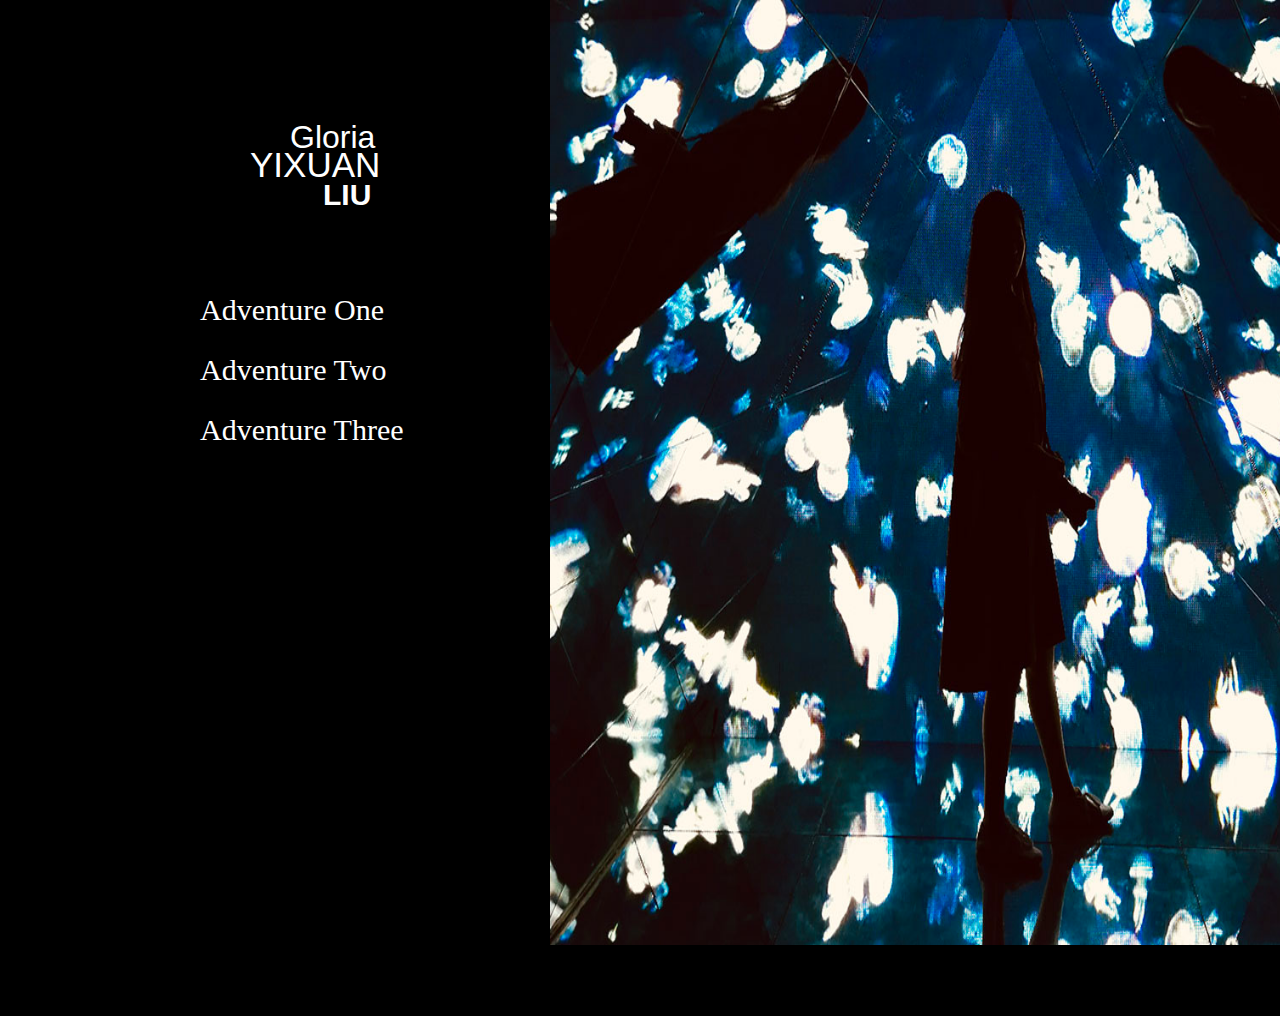
<file: main/index.html>
<!DOCTYPE html>
<html>
<head>
	<title> Drawing on the Web-Final</title>

	<link rel="stylesheet" type="text/css" href="index.css">


</head>
<body>
	<header>

	</header>

	<div class="left_bar">
		<div id ="assignment">
			<ul>
				<a href="WebGL/webgl.html" id="assignment1">
					Adventure One
				</a> <br>
				<a href="outline/index.html" id = 'assignment2'>
					Adventure Two
				</a><br>
				<a href="page3.html" id="assignment3">
					Adventure Three
				</a><br>

			</ul>

		</div>
			

	</div>


	<div class = "bg">

		<img src="3.jpg">
		

		<div id='ad1' class='hidden'>
			<p style="position: absolute; left: 100px; font-size: 27px;font-weight: lighter;">
				<br><br><br><br><br>
				🐟 This adventure is based on the tide API in Shanghai.🎣
			</p>
			
		</div>



		<div id='ad2' class='hidden'>
			<p style="position: absolute; left: 100px; font-size: 27px;font-weight: lighter;">
				<br><br><br><br><br>
				🌊This is a photography portfolio page will tell stories of the sea in my homwtown. <br>The movement of each photo reflects the live-time tide value <br>of my city.🌊
			</p>
			
		</div>

		<div id = 'ad3' class='hidden'>

			<p style="position: absolute; left: 100px; font-size: 27px;font-weight: lighter;">
				<br><br><br><br><br>
				🐳This is an interactive project about whale and the marine pollution <br>that I have done before. 🐳

			</p>
			
		</div>


	</div>

	<div class="main">

		<div class = "name">
			<h1 style="font-size: 32px; font-weight:330;color: white; font-family: sans-serif; position: absolute;top: 90px;left: 170px;">Gloria</h1>
			<h2 style="font-size: 35px; color: white; font-weight: normal;font-family: sans-serif;position: absolute;top: 108px;left: 130px;">
				YIXUAN
			</h2>
			<h3 style="font-size: 30px;font-weight: bold;color: white;font-family: sans-serif;position: absolute;top: 140px;left: 203px;">
				LIU
			</h3>
		</div>

	</div>


	<div class="scroll">
		
	</div>

	<script src="index.js"></script>




</body>
</html>
</file>
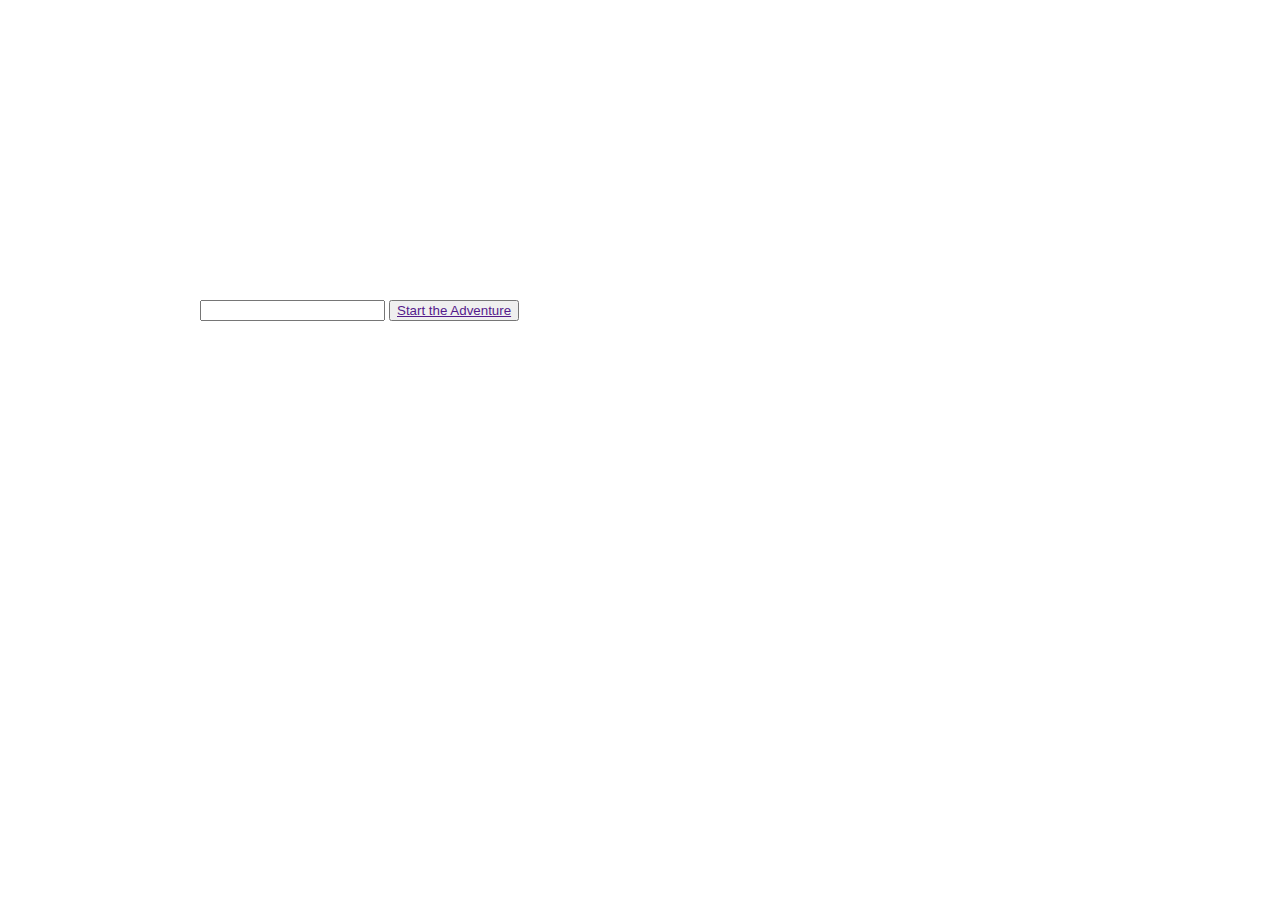
<file: main/WebGL/js/fish.html>
<!DOCTYPE html>
<html>
<head>
	<title>Fish</title>
</head>
<body>

	<form style="position: absolute;left: 200px; top: 300px;">
		<input>

		<button>
			<a href="">Start the Adventure</a>
		</button>
	</form>

</body>
</html>
</file>
<file: main/index.css>
body{
	background-color: black;
	display: flex;
	flex-direction: column;
	width: 1055px;
	height: 1000px;
}

.main{
	position: absolute;
	left: 120px;

}
.left_bar{
	position: absolute;
	left: 60px;
	top: 0px;
	z-index: 1;
	height: 100%;
	width: 800px;
	border: none;
}

#assignment{
	display: flex;
	flex-direction: column;
	position: absolute;
	top: 250px;
	left: 100px;
	font-size: 30px;
	line-height: 60px;
	font-weight: 300;
	color: white;
}
#assignment ul a:link{
	color: white;
	text-decoration: none;
}
#assignment ul a:hover{
	font-weight: 330;
	color: aquamarine;
}


.bg img{
	position: absolute;
	width: 70%;
	height: 105%;
	z-index: -2;
	left: 550px;
	top:0px;
	border: none;
	margin: none;

}

#ad1{
	background-color: white;
	position: absolute;
	width: 70%;
	height: 105%;
	z-index: -1;
	left: 550px;
	top:0px;
	border: none;
	margin: none;
	opacity: 0.7;
}
#ad2{
	background-color: white;
	position: absolute;
	width: 70%;
	height: 105%;
	z-index: -1;
	left: 550px;
	top:0px;
	border: none;
	margin: none;
	opacity: 0.7;
}
#ad3{
	background-color: white;
	position: absolute;
	width: 70%;
	height: 105%;
	z-index: -1;
	left: 550px;
	top:0px;
	border: none;
	margin: none;
	opacity: 0.7;
}

.hidden{
	display: none;
}
</file>
